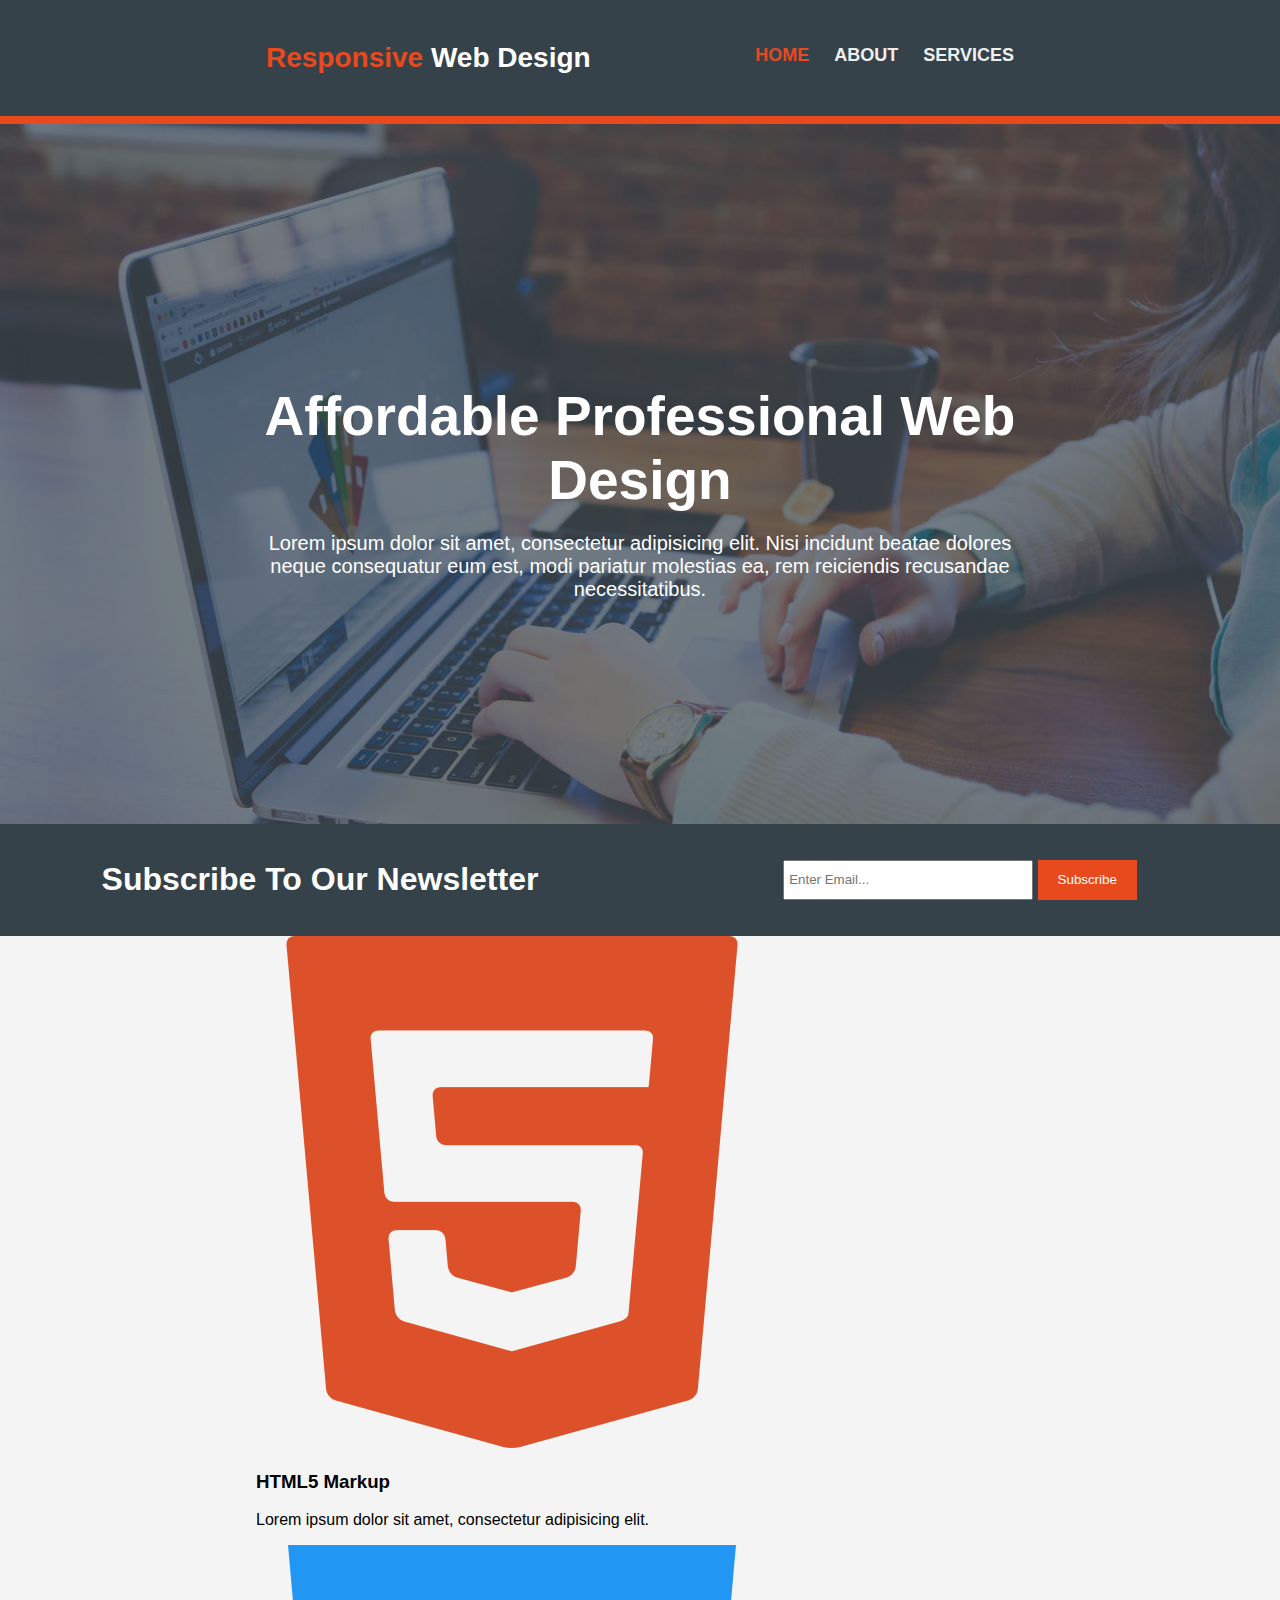
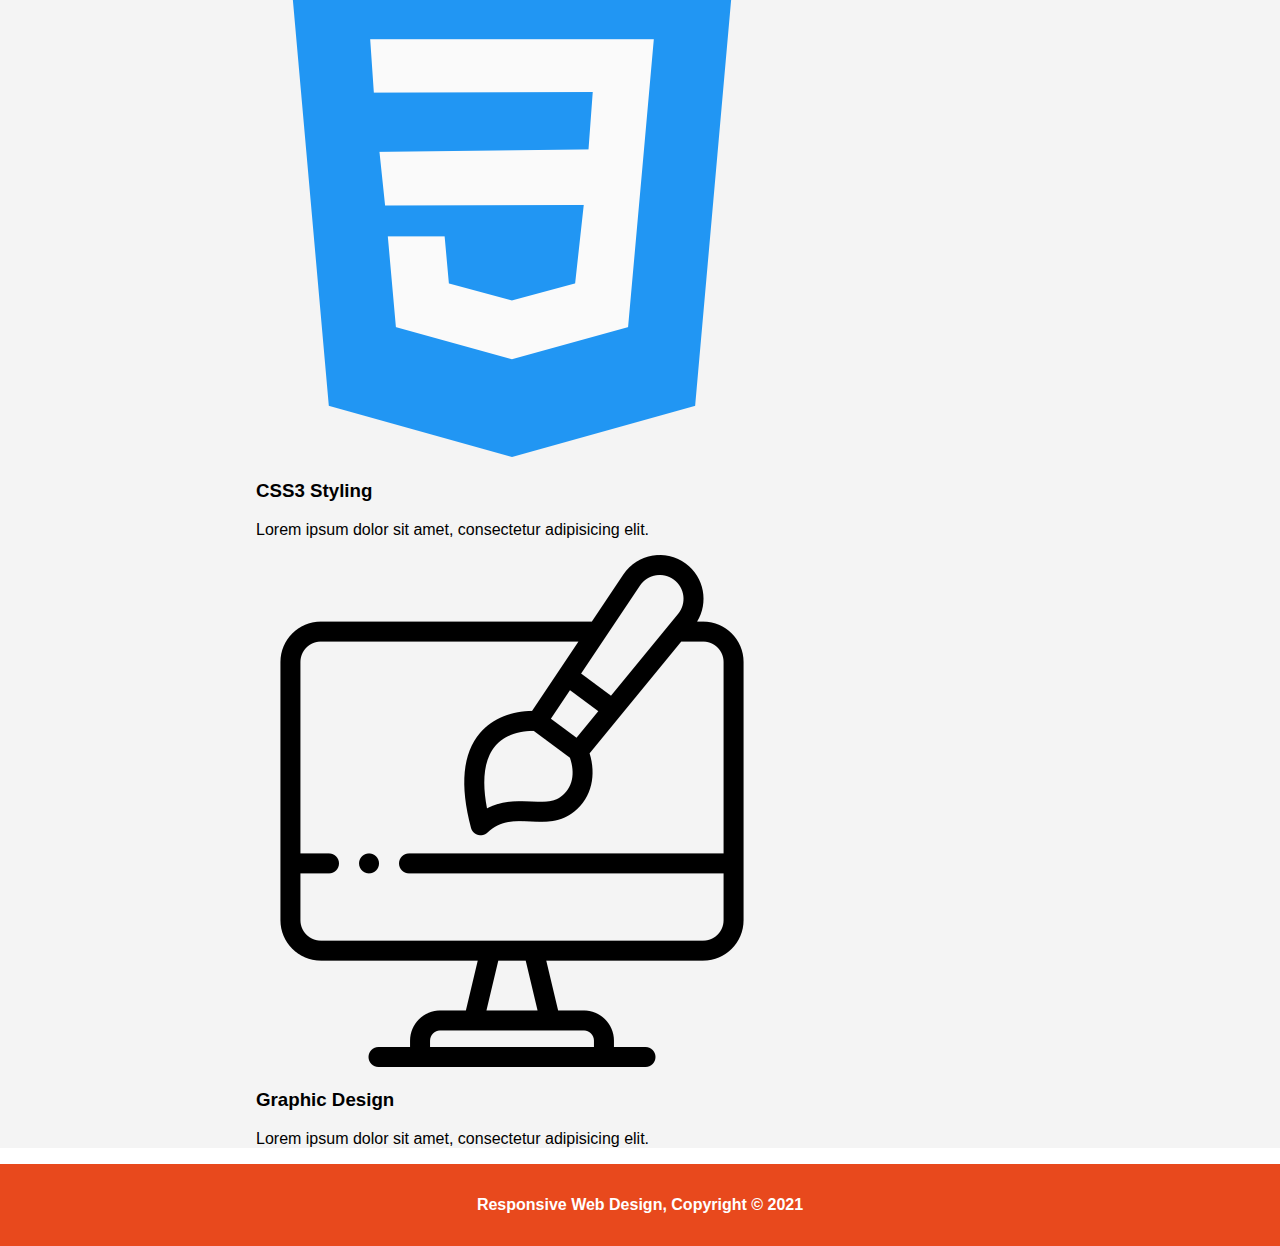
<file: index.html>
<!DOCTYPE html>
<html lang="en">
    <head>
        <meta charset="UTF-8">
        <meta name="viewport" content="width=device-width, initial-scale=1.0">
        <meta http-equiv="X-UA-Compatible" content="ie=edge">
        <title>Responsive Web Design | Welcome</title>
        <link rel="stylesheet" type="text/css" media="screen" href="/style.css">
    </head>
    <body>
        <header>
            <nav class="nav">
                <input type="checkbox" id="nav-check">
                <div class="nav-header">
                    <div class="nav-title">
                        <span>Responsive</span>
                        Web Design
                    </div>
                </div>
                <div class="nav-btn">
                    <label for="nav-check">
                        <span></span>
                        <span></span>
                        <span></span>
                    </label>
                </div>
    
                <div class="nav-links">
                    <a href="/index.html" class="active">home</a>
                    <a href="/about.html">about</a>
                    <a href="/services.html">services</a>
                </div>
            </nav>
        </header>
        <section id="showcase">
            <div class="container">
                <h1>Affordable Professional Web Design</h1>
                <p>Lorem ipsum dolor sit amet, consectetur adipisicing elit. Nisi incidunt beatae dolores neque consequatur eum est, modi pariatur molestias ea, rem reiciendis recusandae necessitatibus.</p>

            </div>
        </section>
        <section id="newsletter">
            <div class="newsletter">
                <h1>Subscribe To Our Newsletter</h1>
                <form >
                    <input type="email" placeholder="Enter Email...">
                    <button type="submit" class="btn1">Subscribe</button>
                </form>
            </div>
        </section>
        <section id="boxes">
            <div class="container">
                <div class="box">
                    <img src="/img/html5.png" alt="">
                    <h3>HTML5 Markup</h3>
                    <p>Lorem ipsum dolor sit amet, consectetur adipisicing elit.</p>
                </div>
                <div class="box">
                    <img src="/img/css-3.png" alt="">
                    <h3>CSS3 Styling</h3>
                    <p>Lorem ipsum dolor sit amet, consectetur adipisicing elit.</p>
                </div>
                <div class="box">
                    <img src="/img/web-design.png" alt="">
                    <h3>Graphic Design</h3>
                    <p>Lorem ipsum dolor sit amet, consectetur adipisicing elit.</p>
                </div>
            </div>
        </section>

    
        <footer>
            <p>Responsive Web Design, Copyright &copy; 2021</p>
        </footer>

    </body>
</html>
</file>
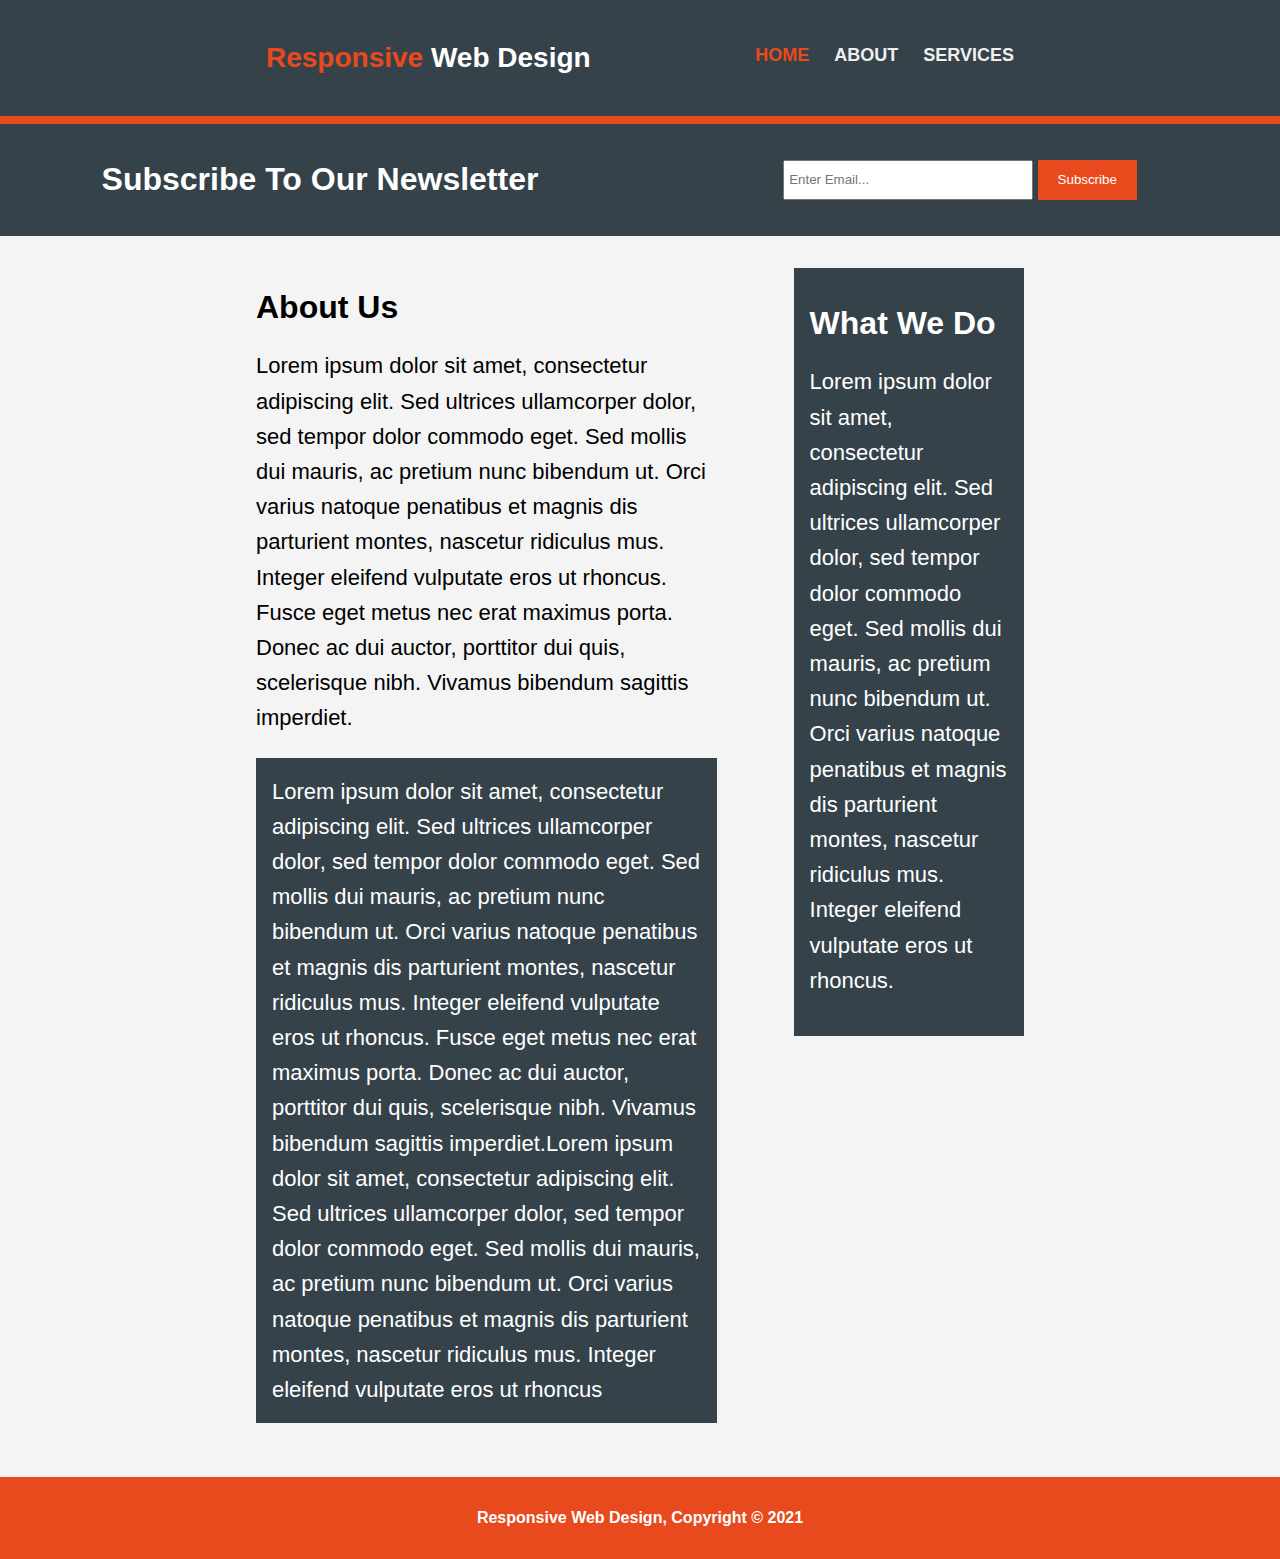
<file: about.html>
<!DOCTYPE html>
<html lang="en">
    <head>
        <meta charset="UTF-8">
        <meta name="viewport" content="width=device-width, initial-scale=1.0">
        <meta http-equiv="X-UA-Compatible" content="ie=edge">
        <title>Responsive Web Design | Welcome</title>
        <link rel="stylesheet" type="text/css" media="screen" href="/style.css">
    </head>
    <body>
        <header>
            <nav class="nav">
                <input type="checkbox" id="nav-check">
                <div class="nav-header">
                    <div class="nav-title">
                        <span>Responsive</span>
                        Web Design
                    </div>
                </div>
                <div class="nav-btn">
                    <label for="nav-check">
                        <span></span>
                        <span></span>
                        <span></span>
                    </label>
                </div>
    
                <div class="nav-links">
                    <a href="/index.html" class="active">home</a>
                    <a href="/about.html">about</a>
                    <a href="/services.html">services</a>
                </div>
            </nav>
        </header>
        <section id="newsletter">
            <div class="newsletter">
                <h1>Subscribe To Our Newsletter</h1>
                <form >
                    <input type="email" placeholder="Enter Email...">
                    <button type="submit" class="btn1">Subscribe</button>
                </form>
            </div>
        </section>
        <section id="about">
            <div class="container">
                <div class="about">
                    <div class="left">
                        <h1>about us</h1>
                        <p>Lorem ipsum dolor sit amet, consectetur adipiscing elit. Sed ultrices
                            ullamcorper dolor, sed tempor dolor commodo eget. Sed mollis dui mauris, ac
                            pretium nunc bibendum ut. Orci varius natoque penatibus et magnis dis parturient
                            montes, nascetur ridiculus mus. Integer eleifend vulputate eros ut rhoncus.
                            Fusce eget metus nec erat maximus porta. Donec ac dui auctor, porttitor dui
                            quis, scelerisque nibh. Vivamus bibendum sagittis imperdiet.
                        </p>
                        <p class="black">
                            Lorem ipsum dolor sit amet, consectetur adipiscing elit. Sed ultrices
                            ullamcorper dolor, sed tempor dolor commodo eget. Sed mollis dui mauris, ac
                            pretium nunc bibendum ut. Orci varius natoque penatibus et magnis dis parturient
                            montes, nascetur ridiculus mus. Integer eleifend vulputate eros ut rhoncus.
                            Fusce eget metus nec erat maximus porta. Donec ac dui auctor, porttitor dui
                            quis, scelerisque nibh. Vivamus bibendum sagittis imperdiet.Lorem ipsum dolor sit amet, consectetur adipiscing elit. Sed
                            ultrices ullamcorper dolor, sed tempor dolor commodo eget. Sed mollis dui
                            mauris, ac pretium nunc bibendum ut. Orci varius natoque penatibus et magnis dis
                            parturient montes, nascetur ridiculus mus. Integer eleifend vulputate eros ut
                            rhoncus
                        </p>
                    </div>
                    <div class="right black">
                        <h1>what we do</h1>
                        <p>Lorem ipsum dolor sit amet, consectetur adipiscing elit. Sed
                            ultrices ullamcorper dolor, sed tempor dolor commodo eget. Sed mollis dui
                            mauris, ac pretium nunc bibendum ut. Orci varius natoque penatibus et magnis dis
                            parturient montes, nascetur ridiculus mus. Integer eleifend vulputate eros ut
                            rhoncus. </p>
                    </div>
                </div>
            </div>
        </section>
        <footer>
            <p>Responsive Web Design, Copyright &copy; 2021</p>
        </footer>
    </body>
</file>
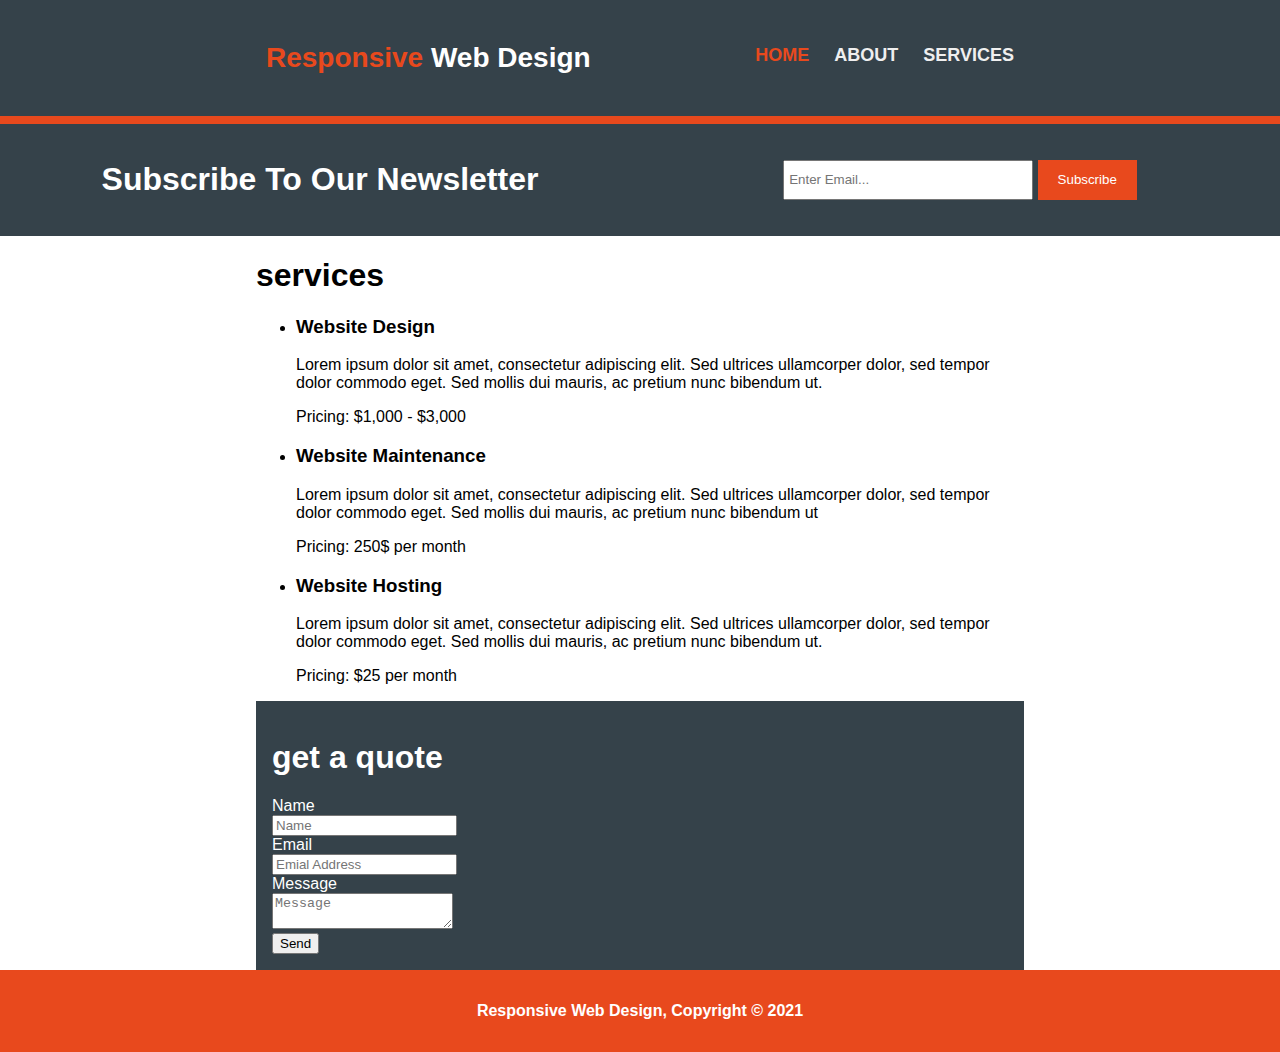
<file: services.html>
<!DOCTYPE html>
<html lang="en">
    <head>
        <meta charset="UTF-8">
        <meta name="viewport" content="width=device-width, initial-scale=1.0">
        <meta http-equiv="X-UA-Compatible" content="ie=edge">
        <title>Responsive Web Design | Welcome</title>
        <link rel="stylesheet" type="text/css" media="screen" href="/style.css">
    </head>
    <body>
        <header>
            <nav class="nav">
                <input type="checkbox" id="nav-check">
                <div class="nav-header">
                    <div class="nav-title">
                        <span>Responsive</span>
                        Web Design
                    </div>
                </div>
                <div class="nav-btn">
                    <label for="nav-check">
                        <span></span>
                        <span></span>
                        <span></span>
                    </label>
                </div>
    
                <div class="nav-links">
                    <a href="/index.html" class="active">home</a>
                    <a href="/about.html">about</a>
                    <a href="/services.html">services</a>
                </div>
            </nav>
        </header>
        <section id="newsletter">
            <div class="newsletter">
                <h1>Subscribe To Our Newsletter</h1>
                <form >
                    <input type="email" placeholder="Enter Email...">
                    <button type="submit" class="btn1">Subscribe</button>
                </form>
            </div>
        </section>
        <section id="service">
            <div class="container">
                <div class="service__page">
                    <div class="service__left">
                        <h1>services</h1>
                        <ul>
                            <li>
                                <h3>Website Design</h3>
                                <p>Lorem ipsum dolor sit amet, consectetur adipiscing elit. Sed ultrices
                                    ullamcorper dolor, sed tempor dolor commodo eget. Sed mollis dui mauris, ac
                                    pretium nunc bibendum ut.</p>
                                <p>Pricing: $1,000 - $3,000</p>
                            </li>
                            <li>
                                <h3>Website Maintenance</h3>
                                <p>Lorem ipsum dolor sit amet, consectetur adipiscing elit. Sed ultrices
                                    ullamcorper dolor, sed tempor dolor commodo eget. Sed mollis dui mauris, ac
                                    pretium nunc bibendum ut</p>
                                    <p>Pricing: 250$ per month</p>
                            </li>
                            <li>
                                <h3>Website Hosting</h3>
                                <p>Lorem ipsum dolor sit amet, consectetur adipiscing elit. Sed ultrices
                                    ullamcorper dolor, sed tempor dolor commodo eget. Sed mollis dui mauris, ac
                                    pretium nunc bibendum ut.</p>
                                <p>Pricing: $25 per month</p>
                            </li>
                        </ul>
                    </div>
                    <div class="service__right black">
                        <h1>get a quote</h1>
                        <form class="quote">
                            <div>
                                <label>Name</label><br>
                                <input type="text" placeholder="Name">
                            </div>
                            <div>
                                <label>Email</label><br>
                                <input type="email" placeholder="Emial Address">
                            </div>
                            <div>
                                <label>Message</label><br>
                                <textarea placeholder="Message"></textarea>
                            </div>
                            <button class="button_1" type="submit">Send</button>
                        </form>
                    </div>
                </div>
            </div>
        </section>

        <footer>
            <p>Responsive Web Design, Copyright &copy; 2021</p>
        </footer>
    </body>
</file>
<file: style.css>
* {
    box-sizing: border-box;
}

body {
    margin: 0;
    font-family: Arial, Helvetica, sans-serif;
}


.container {
    padding-left: 16rem;
    padding-right: 16rem;
}

/******* Navbar*********/

.nav {
    width: 100%;
    background-color: #35424A;
    position: relative;
    padding: 2rem 16rem;
    border-bottom: 8px solid #E8491D;
}

.nav-title span {
    color: #E8491D;
}

.nav > .nav-header {
    display: inline;
}

.nav > .nav-header > .nav-title {
    display: inline-block;
    font-size: 28px;
    color: #fff;
    padding: 10px;
    font-weight: bold;
}

.nav > .nav-btn {
    display: none;
}

.nav > .nav-links {
    display: inline;
    float: right;
    font-size: 18px;
}

.nav > .nav-links > a {
    display: inline-block;
    padding: 13px 10px;
    text-decoration: none;
    color: #efefef;
    text-transform: uppercase;
    font-weight: 600;
}

.nav > #nav-check {
    display: none;
}

.nav > .nav-links > .active {
    color: #E8491D;
    font-weight: bold;
}
@media (max-width: 600px)  {
    .nav {
        padding: 2rem 1rem;
        display: grid;
        grid-template-columns: 80% 20%;
    }

    .nav > .nav-header > .nav-title {
        font-size: 18px;
    }

    .nav > .nav-btn {
        display: inline-block;
    }
    .nav > .nav-btn > label {
        display: block;
        width: 50px;
        height: 50px;
        padding: 13px;
        margin: auto;
    }

    .nav > .nav-btn > label > span {
        display: block;
        width: 25px;
        height: 10px;
        border-top: 2px solid #eee;
    }
    .nav > .nav-links {
        position: absolute;
        display: block;
        width: 100%;
        background-color: #35424A;
        height: 0;
        transition: all 0.3s ease-in;
        overflow-y: hidden;
        top: 100px;
        left: 0;
        text-align: center;
    }
    .nav > .nav-links > a {
        display: block;
        width: 100%;
    }
    .nav > #nav-check:not(:checked) ~ .nav-links {
        height: 0;
    }
    .nav > #nav-check:checked ~ .nav-links {
        height: calc(34vh - 40px);
        overflow-y: auto;
    }
}
@media (max-width: 768px)  {
    .nav {
        padding: 2rem 1rem;
        display: grid;
        grid-template-columns: 80% 20%;
    }

    .nav > .nav-header > .nav-title {
        font-size: 18px;
    }

    .nav > .nav-btn {
        display: inline-block;
    }
    .nav > .nav-btn > label {
        display: block;
        width: 50px;
        height: 50px;
        padding: 13px;
        margin: auto;
    }

    .nav > .nav-btn > label > span {
        display: block;
        width: 25px;
        height: 10px;
        border-top: 2px solid #eee;
    }
    .nav > .nav-links {
        position: absolute;
        display: block;
        width: 100%;
        background-color: #35424A;
        height: 0;
        transition: all 0.3s ease-in;
        overflow-y: hidden;
        top: 100px;
        left: 0;
        text-align: center;
    }
    .nav > .nav-links > a {
        display: block;
        width: 100%;
    }
    .nav > #nav-check:not(:checked) ~ .nav-links {
        height: 0;
    }
    .nav > #nav-check:checked ~ .nav-links {
        height: calc(34vh - 40px);
        overflow-y: auto;
    }
}
/*******End Navbar*********/

/******Header******/

#showcase{
    background:url('/img/header.jpg') ;
    background-size: cover;
    text-align: center;
    color: #ffffff;
    height: 700px;

}
#showcase .container{
    padding-top: 10rem;
}
#showcase h1{
    margin-top: 100px;
    font-size: 55px;
    margin-bottom: 10px;
}
#showcase p{
    font-size: 20px;
  
}

@media (max-width:600px) {
    #showcase{
        height: 320px;
    }
    #showcase h1 {
        font-size: 24px;
    }
    #showcase > .container {
        padding-left: 2rem;
        padding-right: 2rem;
        padding-top: 3rem;
    }
    #showcase p {
        font-size: 16px;
        width: 100%;
    }
}
@media (max-width:768px) {
    #showcase{
        height: 320px;
    }
    #showcase h1 {
        font-size: 24px;
    }
    #showcase > .container {
        padding-left: 2rem;
        padding-right: 2rem;
        padding-top: 1rem;
    }
    #showcase p {
        font-size: 16px;
        width: 100%;
    }
}
/**** Header*****/
/**** Newsletter*****/
#newsletter {
    background-color: #35424A;
}
.newsletter{
    display: grid;
    grid-template-columns: 50% 50%;
    padding-top: 1rem;
    padding-bottom: 1rem;
}

.newsletter h1 {
    color: white;
    text-align: center;
    text-transform: capitalize;
    font-size: 32px;
}

.newsletter form {
    margin-left: auto;
    margin-right: auto;
    margin-top: auto;
    margin-bottom: auto;
}
.newsletter input[type="email"] {
    padding: 4px;
    height: 40px;
    width: 250px;
}
.btn1 {
    height: 40px;
    background: #e8491d;
    border: 0;
    padding-left: 20px;
    padding-right: 20px;
    color: #ffffff;
    cursor: pointer;
}
@media (max-width:600px) {
    .newsletter{
        display: grid;
        grid-template-columns: 100%;
   
    }
    #newsletter .newsletter{
        padding: 1rem 2rem 2rem;
    }
    .newsletter h1{
        text-align: center;
        font-size: 22px;
    }
    .newsletter form{
        margin: auto;
    }
    .newsletter input[type="email"]{
        width: 184px;
    }

}
/**** Newsletter*****/
#boxes{
    background-color: #F4F4F4;
}
/***Service section***/
.service{
    display: grid;
    grid-template-columns: 33.33% 33.33% 33.33%;
    padding-top: 4rem;
    padding-bottom: 4rem;
}

.service .box img{
    display: block;
    margin: auto;
    width: 32%;
}

.service .box h3{
    text-align: center;
}

.service .box p{
    text-align: center;
    width: 80%;
    margin-left: auto;
    margin-right: auto;
}

@media  (max-width:600px){
    #services .container {
        padding: 1rem 2rem;
    }
    .service{
        display: grid;
        grid-template-columns: 100%;
        grid-gap: 32px;
        padding-bottom: 2rem;
    }
}

/*****Footer*****/

footer{
    background-color: #E8491D;
    color: white;
    font-weight: 600;
    text-align: center;
    padding-bottom: 1rem;
    padding-top: 1rem;
}
/******Footer******/
#about{
    background-color: #F4F4F4;
}

.about{
    display: grid;
    grid-template-columns: 60% 10% 30%;
    padding-top: 2rem;
    padding-bottom: 2rem;
}

.about h1{
    text-transform: capitalize;
}

.about p{
    font-size: 22px;
    line-height: 1.6em;
}

.right{
    grid-area: 1/3;
}

.black{
    background-color: #35424A;
    color: white;
    padding: 1rem;
    height: max-content;
}
@media  (max-width:600px) {
    #about .container {
        padding: 1rem 2rem;
    }
    .about{
        display: grid;
        grid-template-columns: 100%;
    }
    .about p {
        text-align: justify;
    }
    .right{
        grid-area: 2/1;
    }
}
@media  (max-width:768px){
    #about .container {
        padding: 1rem 2rem;
    }
    .about{
        display: grid;
        grid-template-columns: 100%;
    }
    .about p {
        text-align: justify;
    }
    .right{
        grid-area: 2/1;
    }
}
</file>
